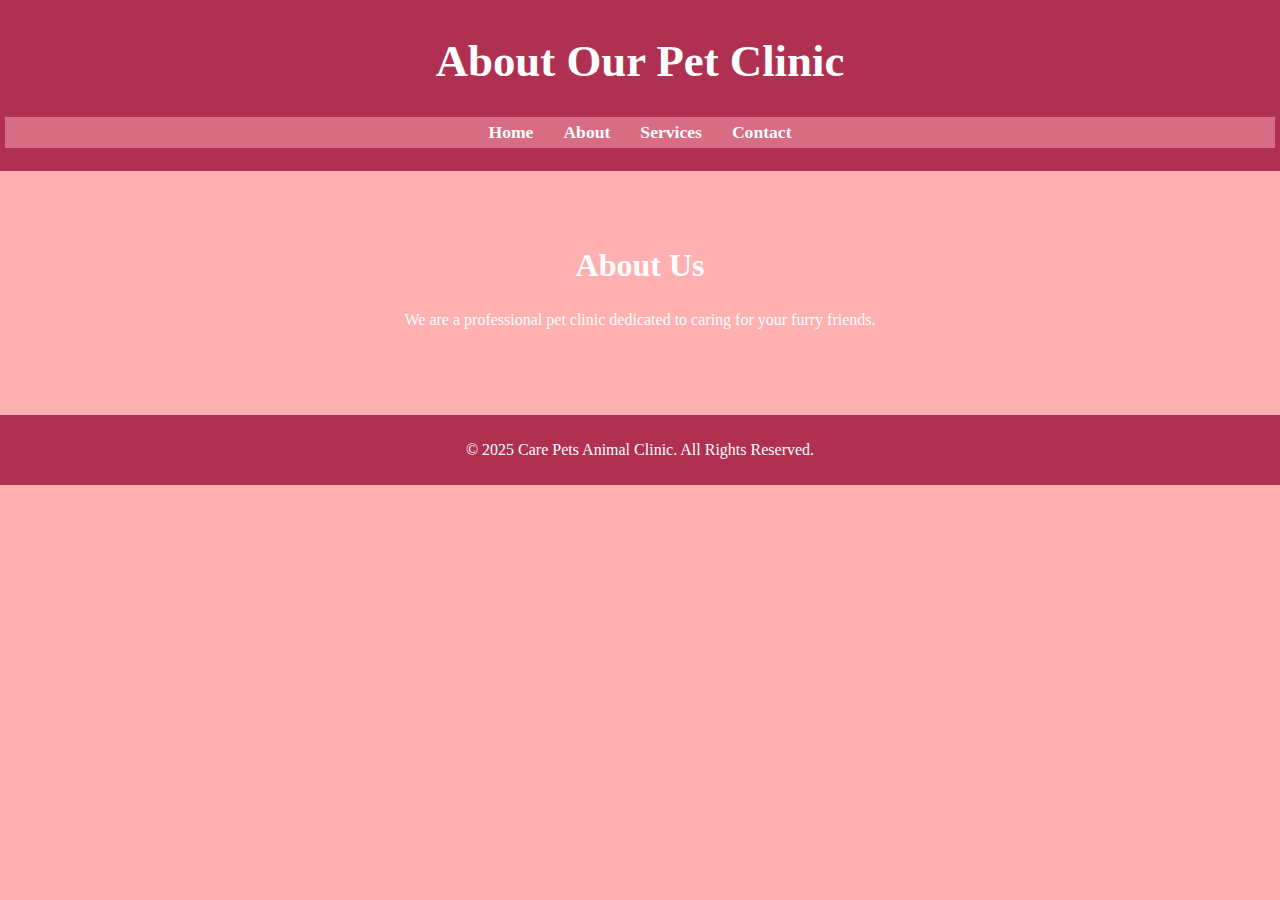
<file: about.html>
<!DOCTYPE html>
<html lang="en">
<head>
    <meta charset="UTF-8">
    <meta name="viewport" content="width=device-width, initial-scale=1.0">
    <title>About Us - Pet Clinic</title>
    <link rel="stylesheet" href="styles.css">
</head>
<body>
    <header>
        <h1>About Our Pet Clinic</h1>
        <nav>
            <ul>
                <li><a href="index.html">Home</a></li>
                <li><a href="about.html">About</a></li>
                <li><a href="services.html">Services</a></li>
                <li><a href="contact.html">Contact</a></li>
            </ul>
        </nav>
    </header>

    <section class="hero">
        <h2>About Us</h2>
        <p>We are a professional pet clinic dedicated to caring for your furry friends.</p>
    </section>

    <footer>
        <p>© 2025 Care Pets Animal Clinic. All Rights Reserved.</p>
    </footer>
</body>
</html>
</file>
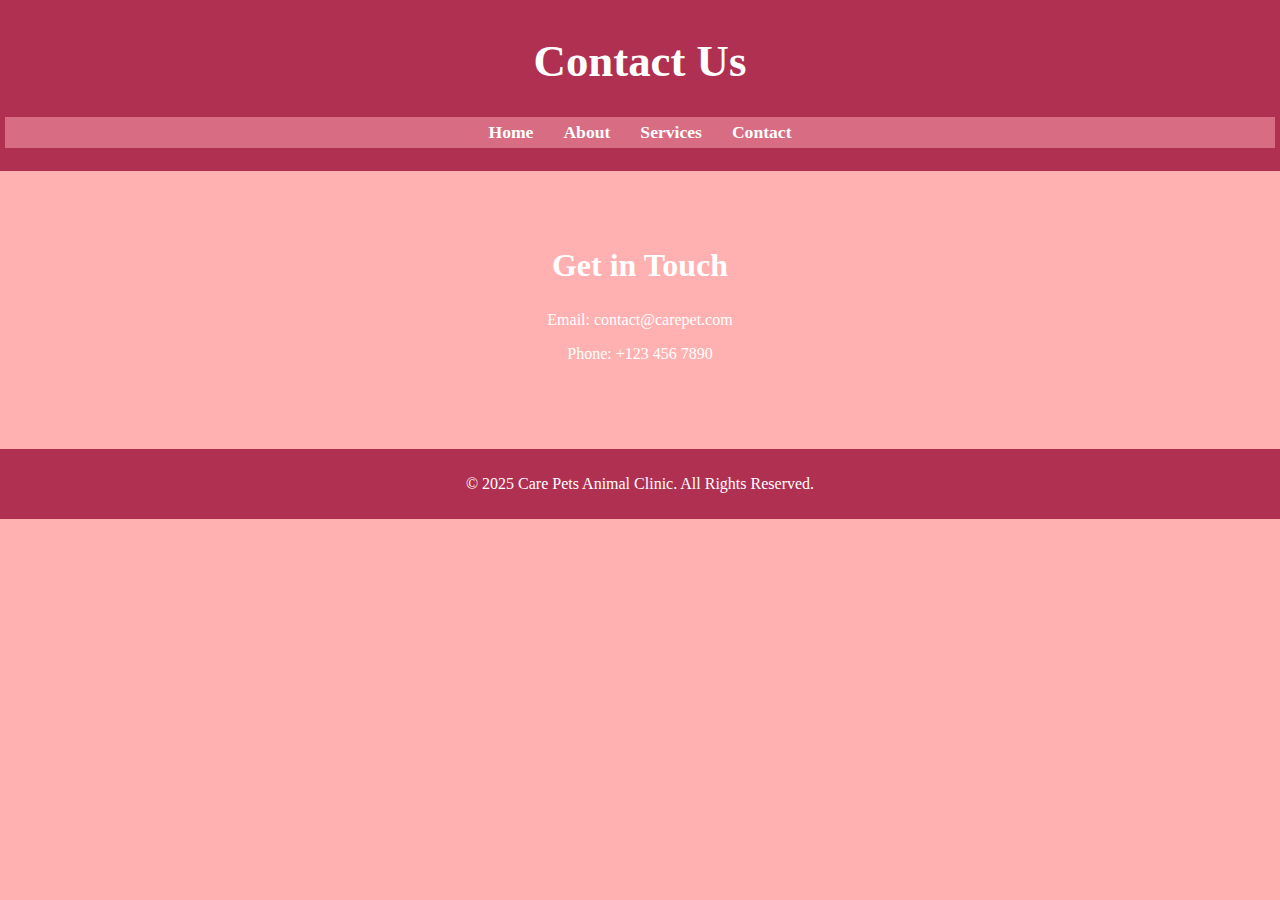
<file: contact.html>
<!DOCTYPE html>
<html lang="en">
<head>
    <meta charset="UTF-8">
    <meta name="viewport" content="width=device-width, initial-scale=1.0">
    <title>Contact Us - Care Pets Animal Clinic</title>
    <link rel="stylesheet" href="styles.css">
</head>
<body>
    <header>
        <h1>Contact Us</h1>
        <nav>
            <ul>
            
                <li><a href="index.html">Home</a></li>
                <li><a href="about.html">About</a></li>
                <li><a href="services.html">Services</a></li>
                <li><a href="contact.html">Contact</a></li>
            </ul>
        </nav>
    </header>

    <section class="hero">
        <h2>Get in Touch</h2>
        <p>Email: contact@carepet.com</p>
        <p>Phone: +123 456 7890</p>
    </section>

    <footer>
        <p>© 2025 Care Pets Animal Clinic. All Rights Reserved.</p>
    </footer>
</body>
</html>
</file>
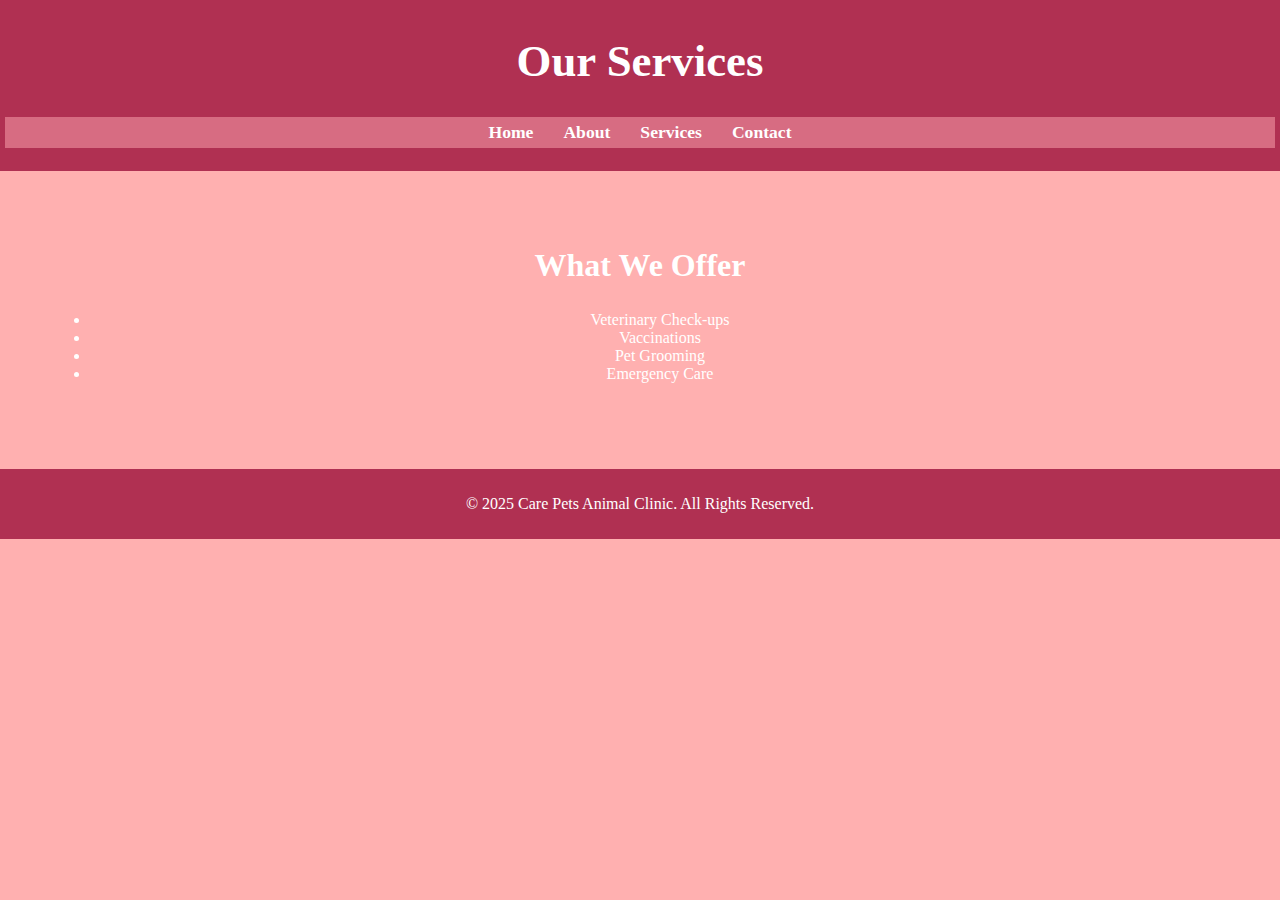
<file: services.html>
<!DOCTYPE html>
<html lang="en">
<head>
    <meta charset="UTF-8">
    <meta name="viewport" content="width=device-width, initial-scale=1.0">
    <title>Services - Pet Clinic</title>
    <link rel="stylesheet" href="styles.css">
</head>
<body>
    <header>
        <h1>Our Services</h1>
        <nav>
            <ul>
                <li><a href="index.html">Home</a></li>
                <li><a href="about.html">About</a></li>
                <li><a href="services.html">Services</a></li>
                <li><a href="contact.html">Contact</a></li>
            </ul>
        </nav>
    </header>

    <section class="hero">
        <h2>What We Offer</h2>
        <ul>
            <li>Veterinary Check-ups</li>
            <li>Vaccinations</li>
            <li>Pet Grooming</li>
            <li>Emergency Care</li>
        </ul>
    </section>

    <footer>
        <p>© 2025 Care Pets Animal Clinic. All Rights Reserved.</p>
    </footer>
</body>
</html>
</file>
<file: styles.css>
body {
    font-family: cursive;
    margin: 0;
    padding: 0;
    background: #FFB0B0;
}

header {
    background: #B03052;
    color: white;
    padding: 5px;
    text-align: center;
    font-weight: 900;
    font-size: 1.4rem;
}

nav ul {
    list-style: none;
    padding: 0;
    display: flex;
    justify-content: center;
    background: #D76C82;
    font-size: 1.1rem;
}

nav ul li {
    margin: 5px;
}

nav ul li a {
    color: white;
    text-decoration: none;
    padding: 10px;
    transition: 0.3s;
}

nav ul li a:hover {
    background: #EC7FA9;
    color: 3C;
    border-radius: 5px;
}

.hero {
    text-align: center;
    padding: 50px;
    background: url('https://source.unsplash.com/1600x600/?veterinary,animals') no-repeat center;
    background-size: cover;
    color: white;
}

.hero h2 {
    font-size: 2rem;
}



.hero .btn {
    display: inline-block;
    background: #BE5985;
    color: white;
    padding: 10px 20px;
    margin-top: 10px;
    text-decoration: none;
    border-radius: 10px;
    transition: 0.3s;
  
}

.hero .btn:hover {
    background: #EC7FA9;
}

.image-gallery {
    display: flex;
    justify-content: center;
    gap: 15px;
    padding: 20px;
}

.image-gallery img {
    border-radius: 10px;
    box-shadow: 2px 2px 10px rgba(0,0,0,0.1);
    width: 30%;
}

footer {
    text-align: center;
    padding: 10px;
    background: #B03052;
    color: white;
    margin-top: 20px;
}

/* Responsive Design */
@media (max-width: 768px) {
    .image-gallery {
        flex-direction: column;
        align-items: center;
    }

    .image-gallery img {
        width: 80%;
    }

    nav ul {
        flex-direction: column;
        text-align: center;
    }
}
</file>
